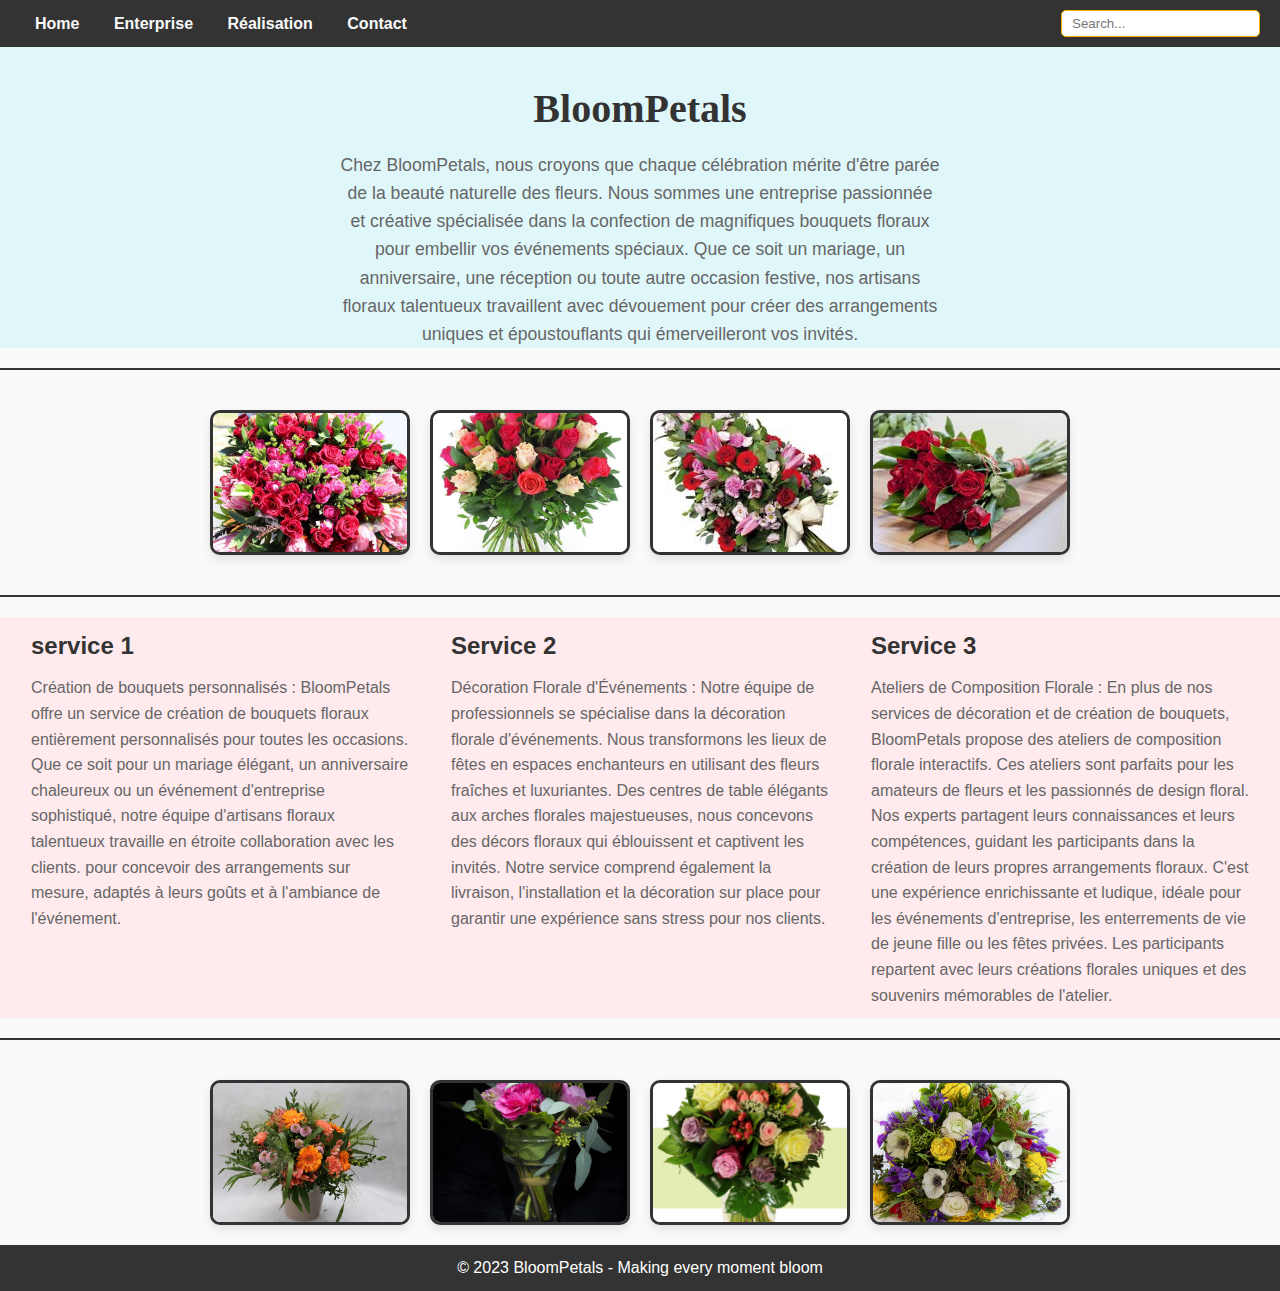
<file: index.html>
<!DOCTYPE html>
<html lang="en">
<head>
    <meta charset="UTF-8">
    <meta name="viewport" content="width=device-width, initial-scale=1.0">
    <title>BloomPetals - Beautiful Bouquets for Special Occasions</title>
    <link rel="stylesheet" href="style.css">
</head>
<body>

    <!-- Top Navigation Bar -->
    <header>
        <nav class="navbar">
            <div class="nav-left">
                <ul>
                    <li><a href="index.html">Home</a></li>
                    <li><a href="enterprise.html">Enterprise</a></li>
                    <li><a href="réalisations.html">Réalisation</a></li>
                    <li><a href="contact.html">Contact</a></li>
                </ul>
            </div>
            <div class="nav-right">
                <input type="text" placeholder="Search...">
            </div>
        </nav>
    </header>

    <!-- Page Header with title and description -->
    <section class="intro">
        <h1>BloomPetals</h1>
        <p>Chez BloomPetals, nous croyons que chaque célébration mérite d'être parée de la beauté 
            naturelle des fleurs. Nous sommes une entreprise passionnée et créative spécialisée dans
            la confection de magnifiques bouquets floraux pour embellir vos événements spéciaux. Que
            ce soit un mariage, un anniversaire, une réception ou toute autre occasion festive, nos
            artisans floraux talentueux travaillent avec dévouement pour créer des arrangements
            uniques et époustouflants qui émerveilleront vos invités.</p>

        </section>

    <!-- Horizontal line divider -->
    <hr>

    <!-- First row of photos -->
    <section class="photo-row">
        <img src="drive-download-20241031T124709Z-001/image1.jpg" alt="Bouquet 1">
        <img src="drive-download-20241031T124709Z-001/image2.jpg" alt="Bouquet 2">
        <img src="drive-download-20241031T124709Z-001/image3.jpg" alt="Bouquet 3">
        <img src="drive-download-20241031T124709Z-001/image4.jpg" alt="Bouquet 4">
    </section>

    <!-- Horizontal line divider -->
    <hr>

    <!-- Services section with three service descriptions -->
    <section class="services">
        <div class="service">
            <h3>service 1</h3>
            <p>Création de bouquets personnalisés : BloomPetals offre un service de création de
                bouquets floraux entièrement personnalisés pour toutes les occasions. Que ce soit pour un
                mariage élégant, un anniversaire chaleureux ou un événement d'entreprise sophistiqué,
                notre équipe d'artisans floraux talentueux travaille en étroite collaboration avec les clients.
                pour concevoir des arrangements sur mesure, adaptés à leurs goûts et à l'ambiance de
                l'événement.</p>
        </div>
        <div class="service">
            <h3>Service 2</h3>
            <p>Décoration Florale d'Événements : Notre équipe de professionnels se spécialise dans
                la décoration florale d'événements. Nous transformons les lieux de fêtes en espaces
                enchanteurs en utilisant des fleurs fraîches et luxuriantes. Des centres de table élégants aux
                arches florales majestueuses, nous concevons des décors floraux qui éblouissent et
                captivent les invités. Notre service comprend également la livraison, l'installation et la
                décoration sur place pour garantir une expérience sans stress pour nos clients.</p>
        </div>
        <div class="service">
            <h3>Service 3</h3>
            <p>Ateliers de Composition Florale : En plus de nos services de décoration et de création
                de bouquets, BloomPetals propose des ateliers de composition florale interactifs. Ces
                ateliers sont parfaits pour les amateurs de fleurs et les passionnés de design floral. Nos
                experts partagent leurs connaissances et leurs compétences, guidant les participants dans
                la création de leurs propres arrangements floraux. C'est une expérience enrichissante et
                ludique, idéale pour les événements d'entreprise, les enterrements de vie de jeune fille ou
                les fêtes privées. Les participants repartent avec leurs créations florales uniques et des
                souvenirs mémorables de l'atelier.</p>
        </div>
    </section>

    <!-- Horizontal line divider -->
    <hr>

    <!-- Second row of photos (Bottom row) -->
    <section class="photo-row">
        <img src="drive-download-20241031T124709Z-001/image5.jpg" alt="Bouquet 1">
        <img src="drive-download-20241031T124709Z-001/image6.jpg" alt="Bouquet 2">
        <img src="drive-download-20241031T124709Z-001/image7.jpg" alt="Bouquet 3">
        <img src="drive-download-20241031T124709Z-001/image8.jpg" alt="Bouquet 4">
    </section>

    <!-- Footer -->
    <footer>
        <p>&copy; 2023 BloomPetals - Making every moment bloom</p>
    </footer>
</body>
</html>
</file>
<file: style.css>
/* Basic reset */
* {
    margin: 0;
    padding: 0;
    box-sizing: border-box;
}

body {
    font-family: Arial, sans-serif;
    line-height: 1.6;
    background-color: #f9f9f9;
}

/* Navbar styling */
.navbar {
    display: flex;
    justify-content: space-between;
    align-items: center;
    background-color: #333;
    padding: 10px 20px;
}

.nav-left ul {
    list-style-type: none;
}

.nav-left ul li {
    display: inline;
    margin: 0 15px;
}

.nav-left ul li a {
    text-decoration: none;
    color: #f9f9f9;
    font-weight: bold;
}

.nav-left ul li a:hover {
    color: #f8b400;
}

/* Search bar styling */
.nav-right input[type="text"] {
    padding: 5px 10px;
    border-radius: 5px;
    border: 1px solid #f8b400;
    outline: none;
}

/* Header with title and description */
.intro {
    text-align: center;
    padding-top: 30px;
    background-color: #e0f7fa;
    align-items: flex-end;

}

.intro h1 {
    font-size: 2.5em;
    color: #333;
    font-family: fantasy;

}

.intro p {
    max-width: 600px;
    margin: 10px auto;
    font-size: 1.1em;
    color: #666;
}

/* Horizontal line divider */
hr {
    border: 1px solid #333;
    margin: 20px 0;
}

.photo-row {
    display: flex;
    justify-content: center;
    gap: 20px;
    padding: 20px;
}

.photo-row img {
    width: 200px;
    height: 145px;
    object-fit: cover;
    border-radius: 10px;
    box-shadow: 0 4px 10px rgba(0, 0, 0, 0.1);
    border: 3px solid #333; /* Frame */
    padding: px; /* Space between image and border */
    background-color: #fff; /* Background color for the padding */
}


.services {
    display: flex;
    justify-content: space-around;
    padding: 20px;
    background-color: #ffebee;
    padding: 10px;

}

.service {
    width: 30%;
    text-align: flex-start
}

.service h3 {
    font-size: 1.5em;
    color: #333;
    margin-bottom: 10px;
}

.service p {
    font-size: 1em;
    color: #666;
}

footer {
    text-align: center;
    padding: 10px;
    background-color: #333;
    color: #fff;
}
</file>
